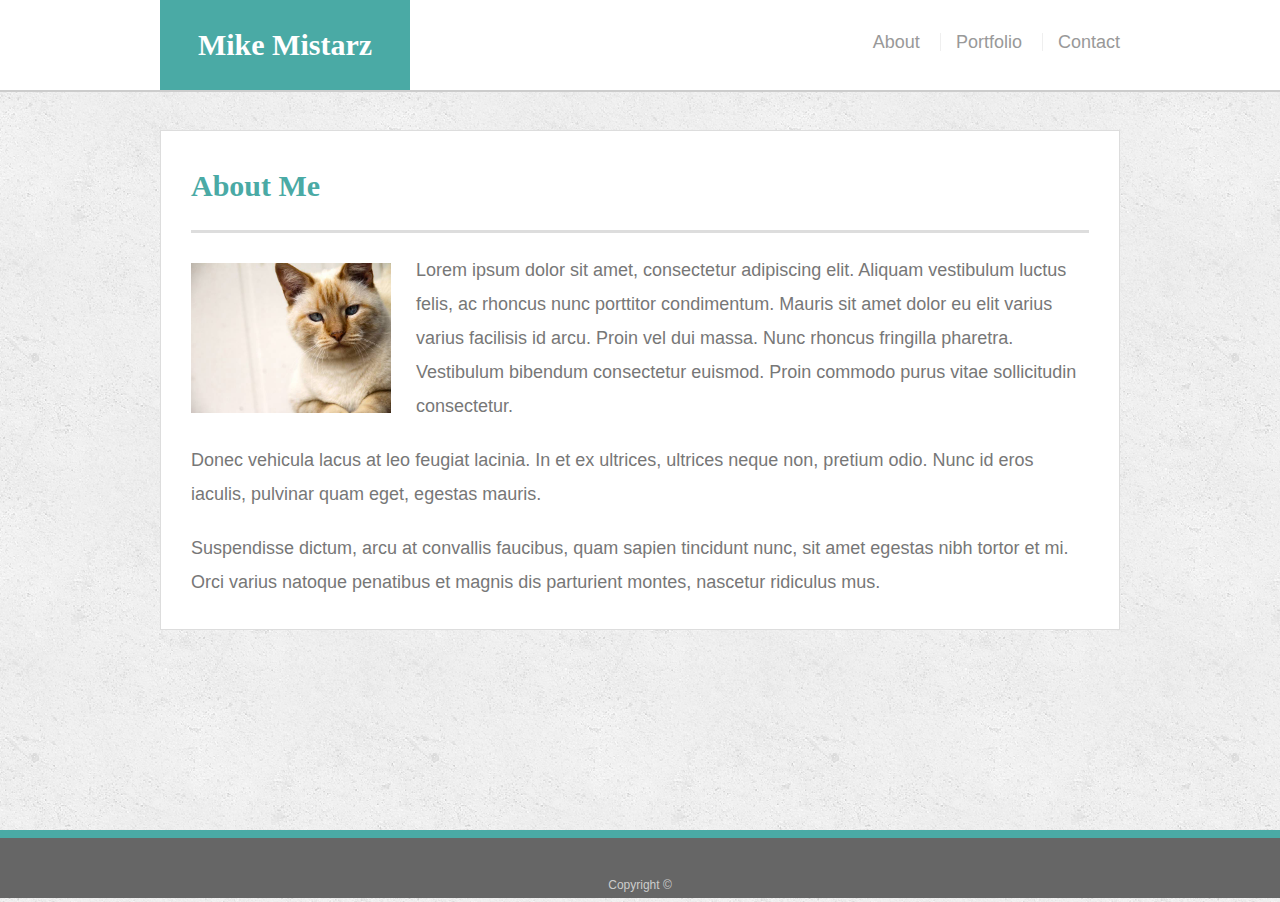
<file: index.html>
<!doctype html>
<html lang="en-us">

<head>
  <meta charset="UTF-8">
  <meta name="viewport" content="width=device-width, initial-scale=1">
  <title>About | Mike Mistarz</title>
  <link rel="stylesheet" type="text/css" href="style.css">
</head>

<body>

  <header id="masthead">
    <div class="container">
      <a href="index.html" id="logo">Mike Mistarz</a>
      <nav>
        <a href="index.html">About</a>
        <a href="portfolio.html">Portfolio</a>
        <a href="contact.html">Contact</a>
      </nav>
    </div>
  </header>

  <div id="main-container" class="container">
    <section class="main-section">
      <h1>About Me</h1>

      <img src="img/cat.jpg" class="auth-image" alt="Mike Mistarz">

      <p>Lorem ipsum dolor sit amet, consectetur adipiscing elit. Aliquam vestibulum luctus felis, ac rhoncus nunc porttitor condimentum. Mauris sit amet dolor eu elit varius varius facilisis id arcu. Proin vel dui massa. Nunc rhoncus fringilla pharetra. Vestibulum bibendum consectetur euismod. Proin commodo purus vitae sollicitudin consectetur.</p>

      <p>Donec vehicula lacus at leo feugiat lacinia. In et ex ultrices, ultrices neque non, pretium odio. Nunc id eros iaculis, pulvinar quam eget, egestas mauris.</p>

      <p>Suspendisse dictum, arcu at convallis faucibus, quam sapien tincidunt nunc, sit amet egestas nibh tortor et mi. Orci varius natoque penatibus et magnis dis parturient montes, nascetur ridiculus mus.</p>

    </section>

  </div>

  <footer>
    <div class="container">
      Copyright &copy; 
    </div>
  </footer>
</body>

</html>
</file>
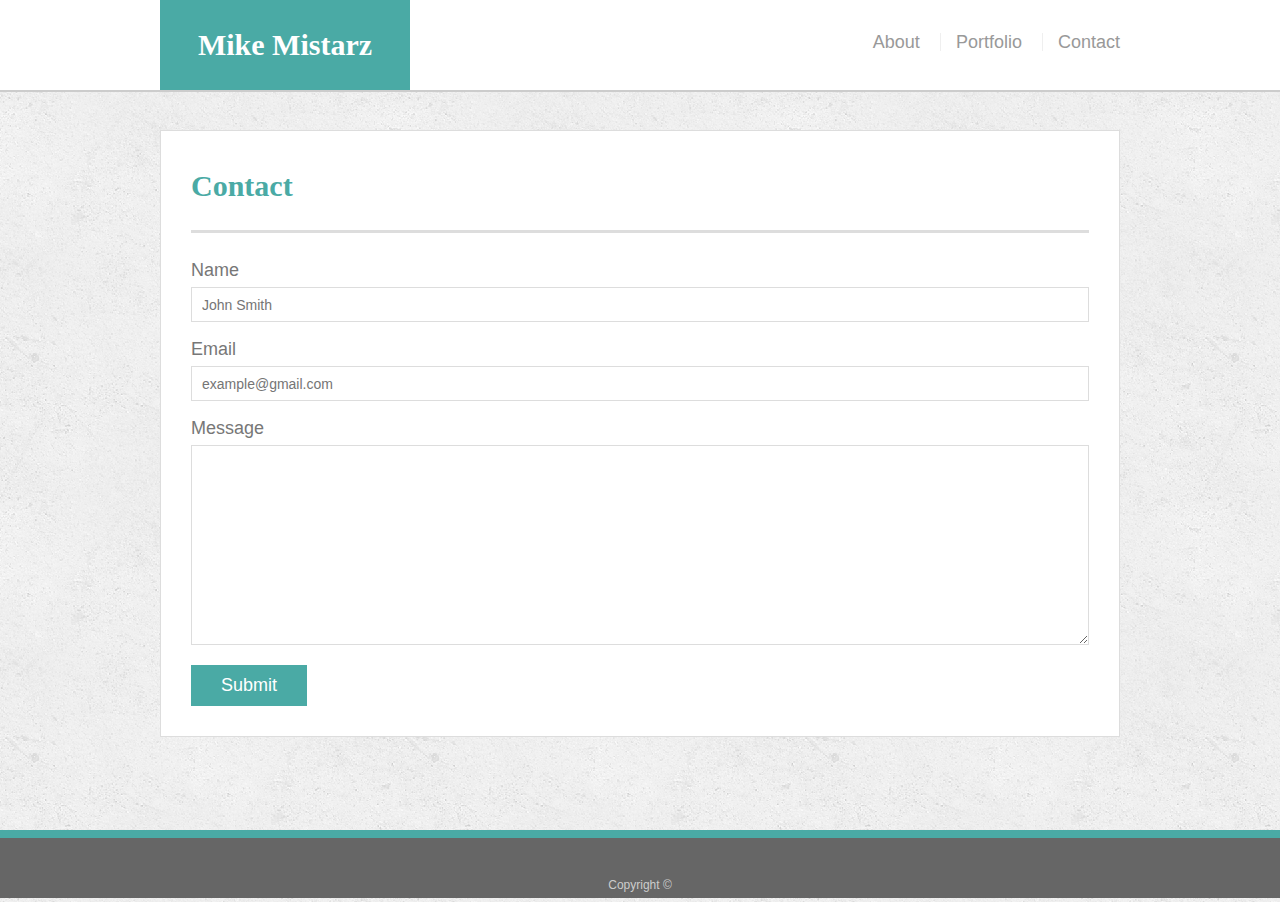
<file: contact.html>
<!doctype html>
<html lang="en-us">

<head>
  <meta charset="UTF-8">
  <meta name="viewport" content="width=device-width, initial-scale=1">
  <title>Contact | Mike Mistarz</title>
  <link rel="stylesheet" type="text/css" href="style.css">
</head>

<body>

  <header id="masthead">
    <div class="container">
      <a href="index.html" id="logo">Mike Mistarz</a>
      <nav>
        <a href="index.html">About</a>
        <a href="portfolio.html">Portfolio</a>
        <a href="contact.html">Contact</a>
      </nav>
    </div>
  </header>

  <div id="main-container" class="container">
    <section class="main-section">
      <h1>Contact</h1>

      <form id="contact-form">
        <ul>
          <li>
            <label for="name">Name</label>
            <input type="text" id="name" name="name" placeholder="John Smith" required="required">
          </li>
          <li>
            <label for="email">Email</label>
            <input type="email" id="email" name="email" placeholder="example@gmail.com" required="required">
          </li>
          <li>
            <label for="message">Message</label>
            <textarea id="message" name="message" required="required"></textarea>
          </li>
        </ul>
        <input type="submit">
      </form>

    </section>

  </div>

  <footer>
    <div class="container">
      Copyright &copy; 
    </div>
  </footer>
</body>

</html>
</file>
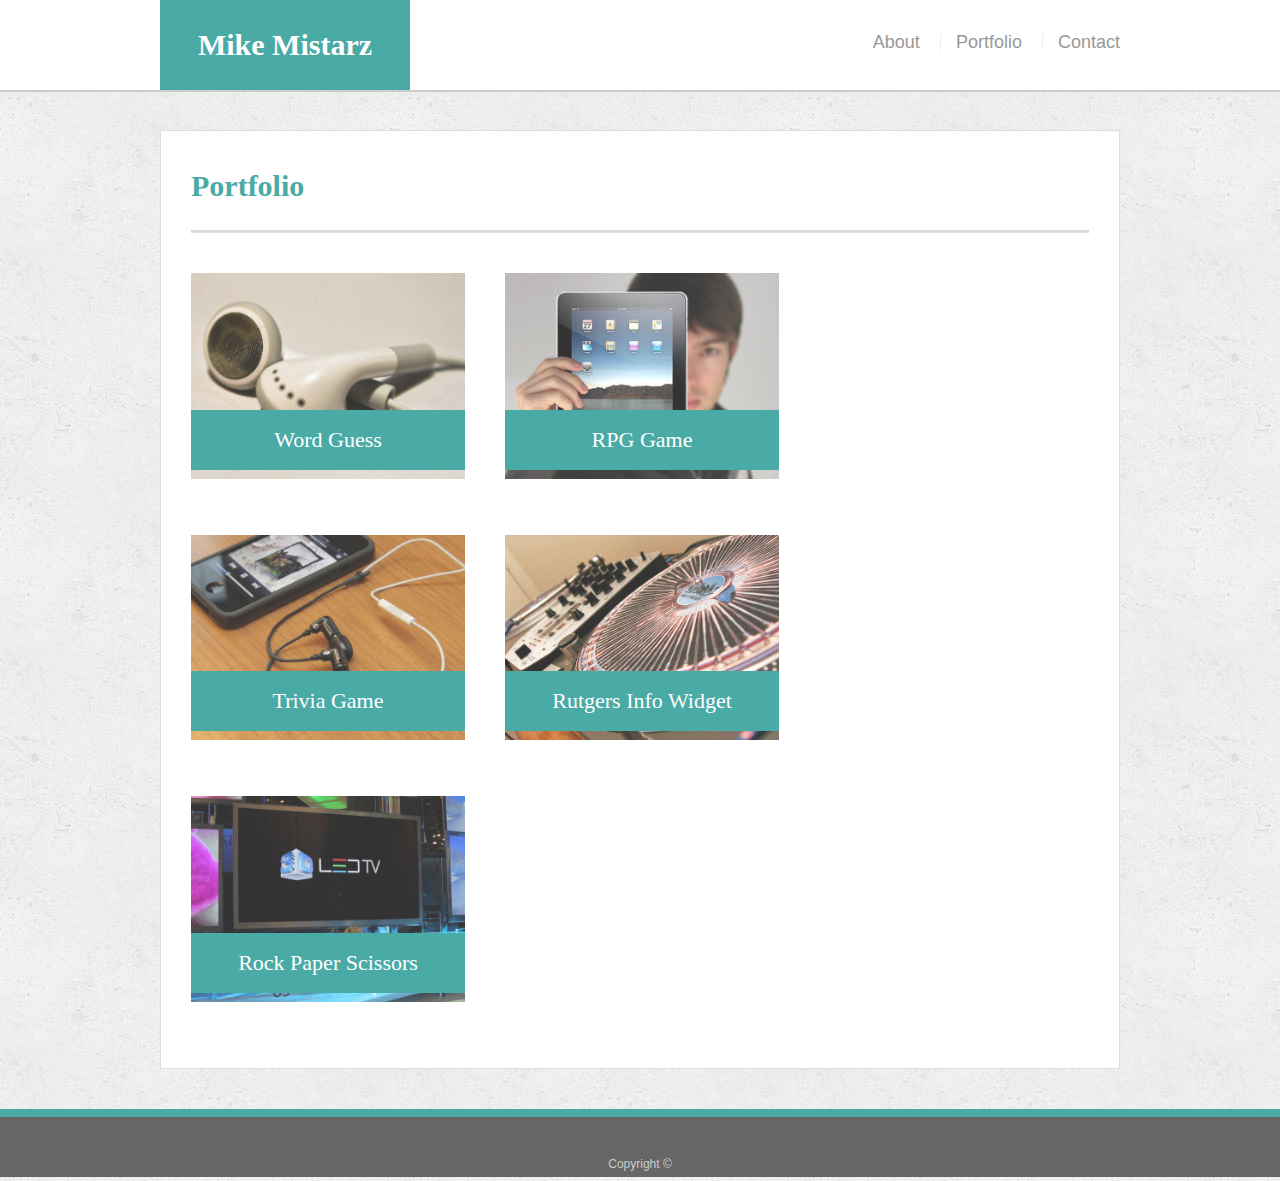
<file: portfolio.html>
<!doctype html>
<html lang="en-us">

<head>
  <meta charset="UTF-8">
  <meta name="viewport" content="width=device-width, initial-scale=1">
  <title>Portfolio | Mike Mistarz</title>
  <link rel="stylesheet" type="text/css" href="style.css">
</head>

<body>

  <header id="masthead">
    <div class="container">
      <a href="index.html" id="logo">Mike Mistarz</a>
      <nav>
        <a href="index.html">About</a>
        <a href="portfolio.html">Portfolio</a>
        <a href="contact.html">Contact</a>
      </nav>
    </div>
  </header>

  <div id="main-container" class="container">
    <section class="main-section">
      <h1>Portfolio</h1>

      <div class="work">
        <img src="img/headphones.jpg" alt="Word Guess">
        
        <h3>Word Guess</h3>
      </div>
      <div class="work">
        <img src="img/ipad.jpg" alt="RPG Game">

        <h3>RPG Game</h3>
      </div>
      <div class="work">
        <img src="img/phone.jpg" alt="Trivia Game">

        <h3>Trivia Game</h3>
      </div>
      <div class="work">
        <img src="img/turntable.jpg" alt="Rutgers Info Widget">

        <h3>Rutgers Info Widget</h3>
      </div>
      <div class="work">
        <img src="img/tv.jpg" alt="Rock Paper Scissors">

        <h3>Rock Paper Scissors</h3>
      </div>

    </section>

  </div>

  <footer>
    <div class="container">
      Copyright &copy; 
    </div>
  </footer>
</body>

</html>
</file>
<file: style.css>
/* http://meyerweb.com/eric/tools/css/reset/ 
   v2.0 | 20110126
   License: none (public domain)
*/

html,
body,
div,
span,
applet,
object,
iframe,
h1,
h2,
h3,
h4,
h5,
h6,
p,
blockquote,
pre,
a,
abbr,
acronym,
address,
big,
cite,
code,
del,
dfn,
em,
img,
ins,
kbd,
q,
s,
samp,
small,
strike,
strong,
sub,
sup,
tt,
var,
b,
u,
i,
center,
dl,
dt,
dd,
ol,
ul,
li,
fieldset,
form,
label,
legend,
table,
caption,
tbody,
tfoot,
thead,
tr,
th,
td,
article,
aside,
canvas,
details,
embed,
figure,
figcaption,
footer,
header,
hgroup,
menu,
nav,
output,
ruby,
section,
summary,
time,
mark,
audio,
video {
  padding: 0;
  margin: 0;
  font: inherit;
  font-size: 100%;
  vertical-align: baseline;
  border: 0;
}
/* HTML5 display-role reset for older browsers */
article,
aside,
details,
figcaption,
figure,
footer,
header,
hgroup,
menu,
nav,
section {
  display: block;
}

body {
  line-height: 1;
}

ol,
ul {
  list-style: none;
}

blockquote,
q {
  quotes: none;
}

blockquote:before,
blockquote:after,
q:before,
q:after {
  content: "";
  content: none;
}

table {
  border-spacing: 0;
  border-collapse: collapse;
}

body {
    font-family: Arial, "Helvetica Neue", Helvetica, sans-serif;
    font-size: 18px;
    line-height: 34px;
    color: #777;
    background: url("img/concrete_seamless.png");
  }
  
  * {
    box-sizing: border-box;
  }
  
  /* general */
  
  .container {
    width: 100%;
    max-width: 960px;
    margin: 0 auto;
    clear: both;
  }
  
  h1,
  h2,
  h3,
  p {
    margin-bottom: 20px;
  }
  
  p:last-child {
    margin-bottom: 0;
  }
  
  h1,
  h2,
  h3 {
    font-family: Georgia, Times, "Times New Roman", serif;
    font-weight: 700;
    color: #4aaaa5;
  }
  
  h1 {
    padding-bottom: 20px;
    font-size: 30px;
    line-height: 49px;
    border-bottom: 3px solid #ddd;
  }
  
  h2,
  h3 {
    font-size: 22px;
  }
  
  /* header */
  
  #masthead {
    position: fixed;
    z-index: 99;
    width: 100%;
    margin: 0 0 30px;
    overflow: auto;
    color: #fff;
    background: #fff;
    border-bottom: 2px solid #ccc;
  }
  
  #logo {
    float: left;
    width: 250px;
    height: 90px;
    font-family: Georgia, Times, "Times New Roman", serif;
    font-size: 30px;
    font-weight: 700;
    line-height: 90px;
    color: #fff;
    text-align: center;
    text-decoration: none;
    background: #4aaaa5;
  }
  
  nav {
    float: right;
    margin-top: 25px;
  }
  
  nav a {
    display: inline-block;
    padding-left: 15px;
    margin-left: 15px;
    line-height: 18px;
    color: #999;
    text-decoration: none;
    border-left: 1px solid #efefef;
  }
  
  nav a:first-child {
    border-left: 0 none;
  }
  
  /* footer */
  
  footer {
    padding: 30px 0;
    clear: both;
    font-size: 12px;
    color: #fff;
    color: #ccc;
    text-align: center;
    background: #666;
    border-top: 8px solid #4aaaa5;
    height: 50px;
  }
  
  h3, h2 {
    padding-bottom: 20px;
    margin-bottom: 15px;
    line-height: 22px;
    border-bottom: 2px solid #eee;
  }
  
  /* main */
  
  #main-container {
    padding-top: 130px;
    min-height: calc(100vh - 70px);
  }
  
  .main-section {
    float: left;
    width: 100%;
    max-width: 960px;
    padding: 30px;
    margin: 0 0 40px;
    background: #fff;
    border: 1px solid #ddd;
  }
  
  /* portfolio page */
  
  .work {
    position: relative;
    float: left;
    width: 274px;
    margin: 20px 0 25px;
    overflow: auto;
  }
  
  .work:nth-child(even) {
    margin-right: 40px;
  }
  
  .work img {
    width: 100%;
    border: 0 none;
    opacity: 0.8;
  }
  
  .work h3 {
    position: absolute;
    bottom: 20px;
    width: 100%;
    padding: 15px;
    margin-bottom: 0;
    font-weight: 300;
    line-height: 30px;
    color: #fff;
    text-align: center;
    background: #4aaaa5;
    border-bottom: 0;
  }
  
  .auth-image {
    float: left;
    width: 200px;
    height: auto;
    margin-top: 10px;
    margin-right: 25px;
  }
  
  /* contact page */
  
  #contact-form ul {
    margin-bottom: 20px;
  }
  
  #contact-form li {
    margin-bottom: 10px;
  }
  
  label,
  input[type=text],
  input[type=email],
  textarea {
    display: block;
    width: 100%;
  }
  
  input[type=text],
  input[type=email],
  textarea {
    height: 35px;
    padding: 0 10px;
    font-size: 14px;
    border: 1px solid #ddd;
  }
  
  textarea {
    height: 200px;
  }
  
  input[type=submit] {
    padding: 10px 30px;
    font-size: 18px;
    color: #fff;
    cursor: pointer;
    background: #4aaaa5;
    border: 0 none;
  }

  @media screen and (max-width: 980px) {
     .main-section {
         min-width: 75%;
         max-width: 90%;
         margin-left: 20px;
     }
     
     .masthead {
         position: static;
     }

     #logo {
         margin-left: 20px;
     }
     nav {
         margin-right: 20px;
     }
  }
  
  @media screen and (max-width: 768px) {
    .main-section {
        max-width: 95%;
        min-width: 75%;
        margin-left: 20px;
    }
    
    .masthead {
        position: static;
    }

    #logo {
        margin-left: 20px;
    }
    nav {
        margin-right: 20px;
    }
 }

 @media screen and (max-width: 640px) {
    .main-section {
        min-width: 70%;
        max-width: 90%;
        margin-left: 20px;
    }
    
    .masthead {
        position: static;
    }

    #logo {
        margin: 0 auto;
        float: middle;
        text-align: center;
        width: 100%;
    }
    nav {
        margin-right: 20px;
        text-align: center;
        float: none;
    }
    
    .auth-image {
        width: 100%;
    }
 }
</file>
